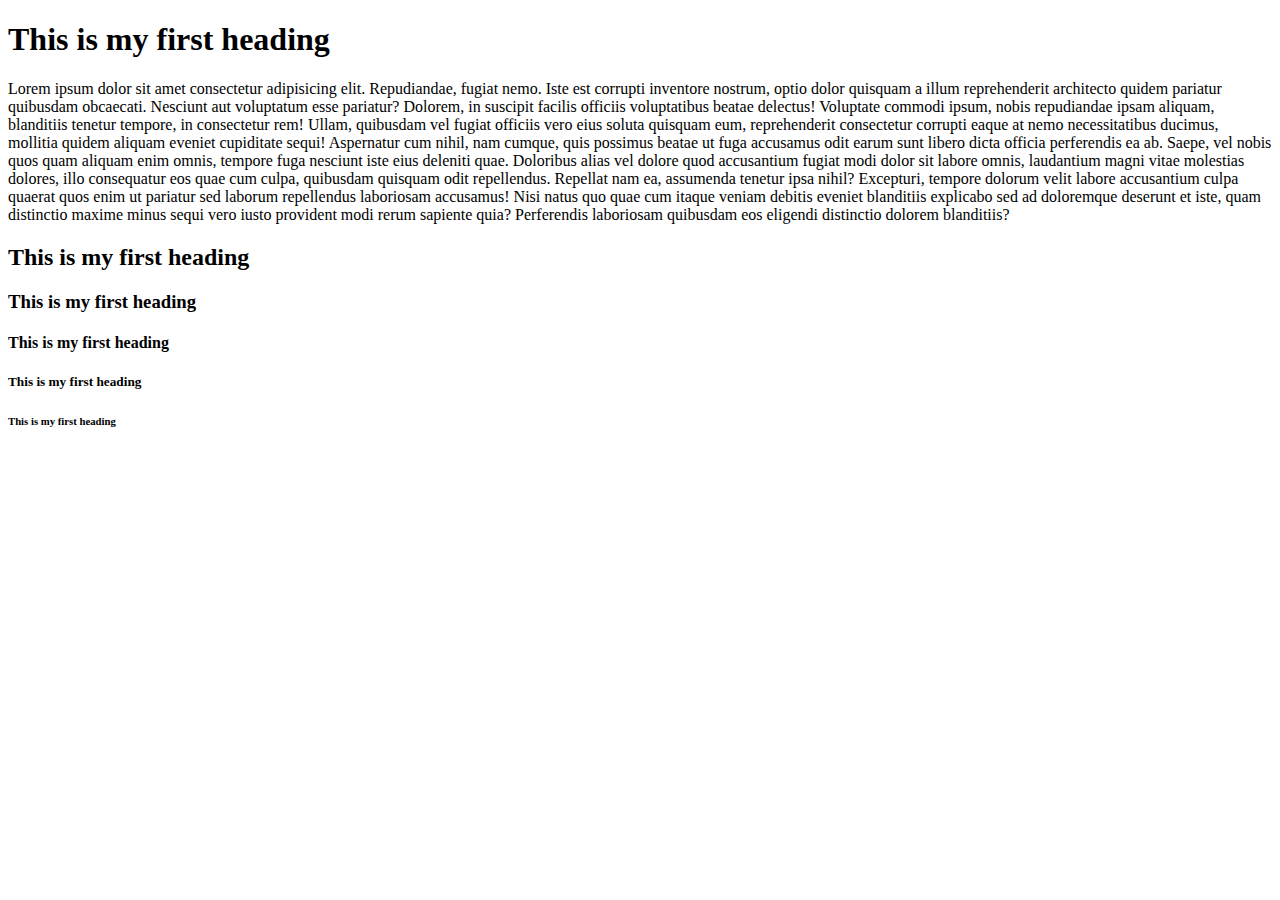
<file: index.html>
<!DOCTYPE html>
<html lang="en">
<head>
    <meta charset="UTF-8">
    <meta name="viewport" content="width=device-width, initial-scale=1.0">
    <title>my first website </title>
</head>
<body>
 <h1>This is my first heading</h1>
 <p>Lorem ipsum dolor sit amet consectetur adipisicing elit. Repudiandae, fugiat nemo. Iste est corrupti inventore nostrum, optio dolor quisquam a illum reprehenderit architecto quidem pariatur quibusdam obcaecati. Nesciunt aut voluptatum esse pariatur? Dolorem, in suscipit facilis officiis voluptatibus beatae delectus! Voluptate commodi ipsum, nobis repudiandae ipsam aliquam, blanditiis tenetur tempore, in consectetur rem! Ullam, quibusdam vel fugiat officiis vero eius soluta quisquam eum, reprehenderit consectetur corrupti eaque at nemo necessitatibus ducimus, mollitia quidem aliquam eveniet cupiditate sequi! Aspernatur cum nihil, nam cumque, quis possimus beatae ut fuga accusamus odit earum sunt libero dicta officia perferendis ea ab. Saepe, vel nobis quos quam aliquam enim omnis, tempore fuga nesciunt iste eius deleniti quae. Doloribus alias vel dolore quod accusantium fugiat modi dolor sit labore omnis, laudantium magni vitae molestias dolores, illo consequatur eos quae cum culpa, quibusdam quisquam odit repellendus. Repellat nam ea, assumenda tenetur ipsa nihil? Excepturi, tempore dolorum velit labore accusantium culpa quaerat quos enim ut pariatur sed laborum repellendus laboriosam accusamus! Nisi natus quo quae cum itaque veniam debitis eveniet blanditiis explicabo sed ad doloremque deserunt et iste, quam distinctio maxime minus sequi vero iusto provident modi rerum sapiente quia? Perferendis laboriosam quibusdam eos eligendi distinctio dolorem blanditiis?</p> 
 <h2>This is my first heading</h2>  
 <h3>This is my first heading</h3>
 <h4>This is my first heading</h4>
 <h5>This is my first heading</h5>
 <h6>This is my first heading</h6>
</body>
</html>
</file>
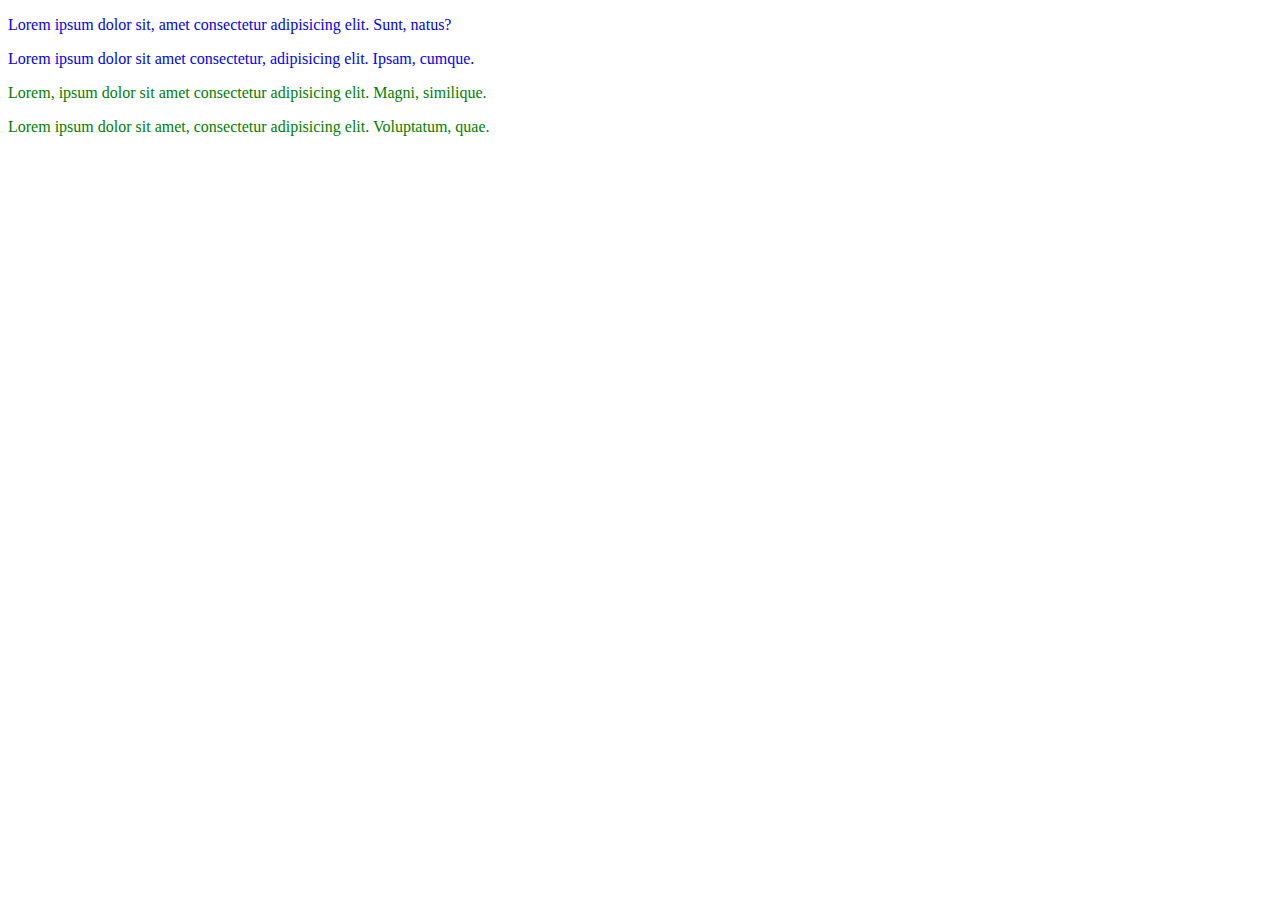
<file: assignment.html>
<!DOCTYPE html>
<html lang="en">
<head>
    <meta charset="UTF-8">
    <meta name="viewport" content="width=device-width, initial-scale=1.0">
    <title>Assignment on Paragraphs</title>

    <link href="assignment.css" rel="stylesheet" />
</head>
<body>
 <p class="blue" id="blue4">Lorem ipsum dolor sit, amet consectetur adipisicing elit. Sunt, natus?</p>   
 <p class="blue" id="blue2">Lorem ipsum dolor sit amet consectetur, adipisicing elit. Ipsam, cumque.</p>
 <p class="green" id="green1" >Lorem, ipsum dolor sit amet consectetur adipisicing elit. Magni, similique.</p>
 <p class="green" id="green2">Lorem ipsum dolor sit amet, consectetur adipisicing elit. Voluptatum, quae.</p>
</body>
</html>
</file>
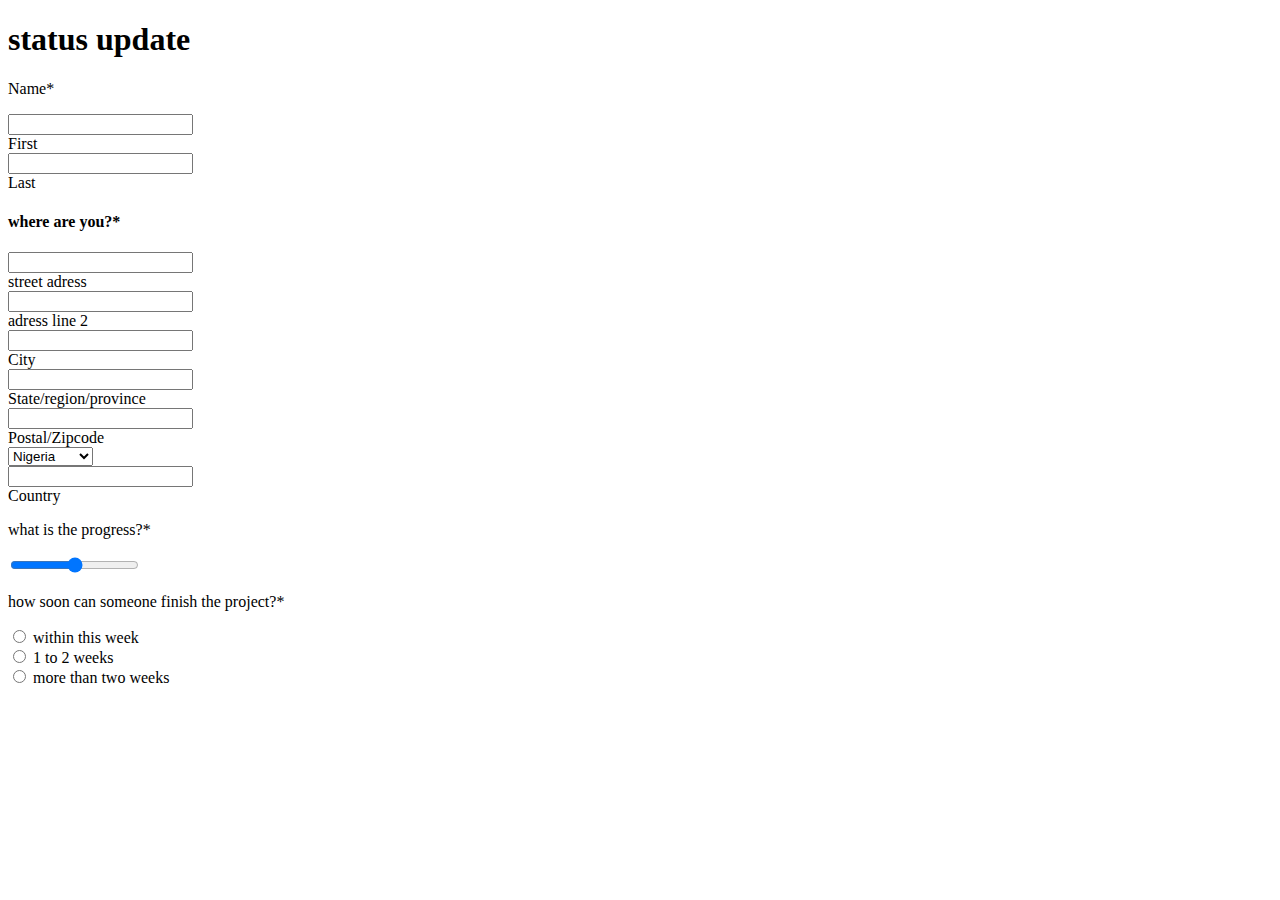
<file: block.html>
<!DOCTYPE html>
<html lang="en">
<head>
    <meta charset="UTF-8">
    <meta name="viewport" content="width=device-width, initial-scale=1.0">
    <title>block level element & inline element</title>
</head>
<body>
 <div>
    <h1>status update</h1>
 </div>
 
 <form action="">
    <p>Name*</p>

   <div class="first">
    <input type="text"id=fname><br>
    <label for="first">First</label>
    </div>

    <div class="last">
        <input type="text" id="lname"> <br>
        <label for="lname">Last</label>
    </div>

    <h4>where are you?*</h4>
    <input type="text" id="adress"> <br>
    <label for="adress">street adress</label> <br>

 <input type="text" id="adress 2"><br>
 <label for="adress 2">adress line 2 </label> 
 
 <div class="city">
    <input type="text" id="city"><br>
    <label for="city">City</label>
 </div>

 <div class="state">
    <input type="text" id="state"><br>
    <label for="state">State/region/province</label>
 </div>

 <div class="postal">
    <input type="text" id="postal"><br>
    <label for="postal">Postal/Zipcode</label>
 </div>

 <div class="country">
    <select name="country" id="Country">
        <option value="nig">Nigeria</option>
        <option value="gha">Ghana</option>
        <option value="cam">Cameroon</option>
    </select><br>

    <input type="text" id="select"><br>
    <label for="select">Country</label>

    <p>what is the progress?*</p>
    <input type="range" name="progress" id="progress">
    <p>how soon can someone finish the project?*</p>

    <input type="radio" name="project" id="within">
    <label for="week1">within this week</label><br>

    <input type="radio" name="project" id="week1">
    <label for="within">1 to 2 weeks</label><br>

    <input type="radio" name="project" id="week1">
    <label for="within">more than two weeks</label><br>


 </div>
 </form>
</body>
</html>
</file>
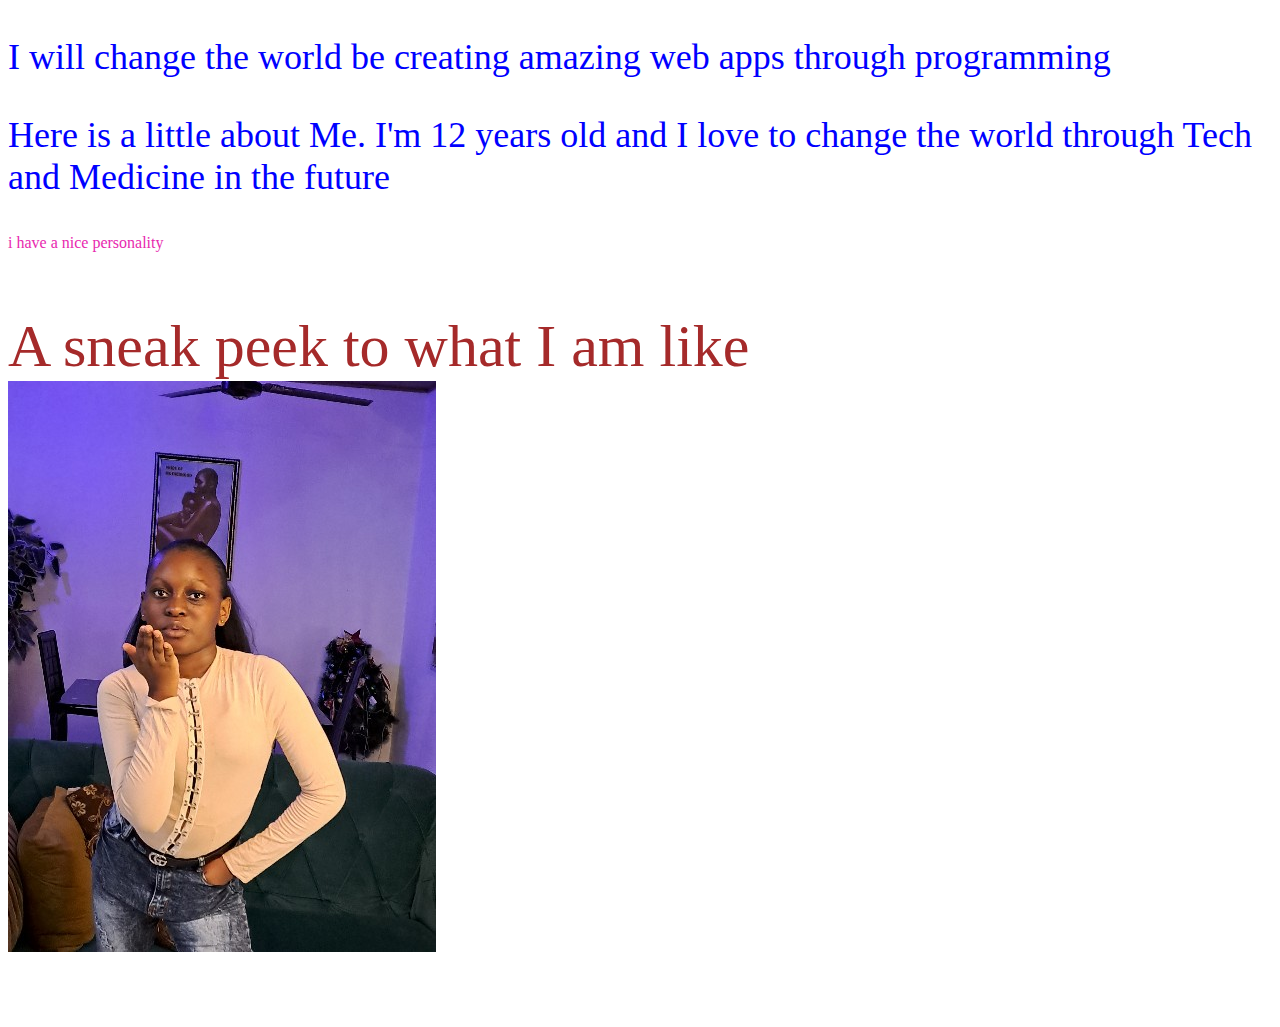
<file: chicode.html>
<!DOCTYPE html>
<html lang="en">
<head>
    <meta charset="UTF-8">
    <meta name="viewport" content="width=device-width, initial-scale=1.0">
    <title>Chi loves Programming</title>
    <link rel="stylesheet" href="chicode.css"/>
</head>
<body>
    <p class="jss2b">I will change the world be creating amazing web apps through programming</p>
    <p class="jss2b"> Here is a little about Me. I'm 12 years old and I love to change the world through Tech and Medicine in the future</p>
  
  
    <p class="purple">i have a nice personality </p>
   
    <p class="js2a"> A sneak peek to what I am like<br>
        <img src="images/auntieChi.jpg"/>
   </p>
 
</body>
</html>
</file>
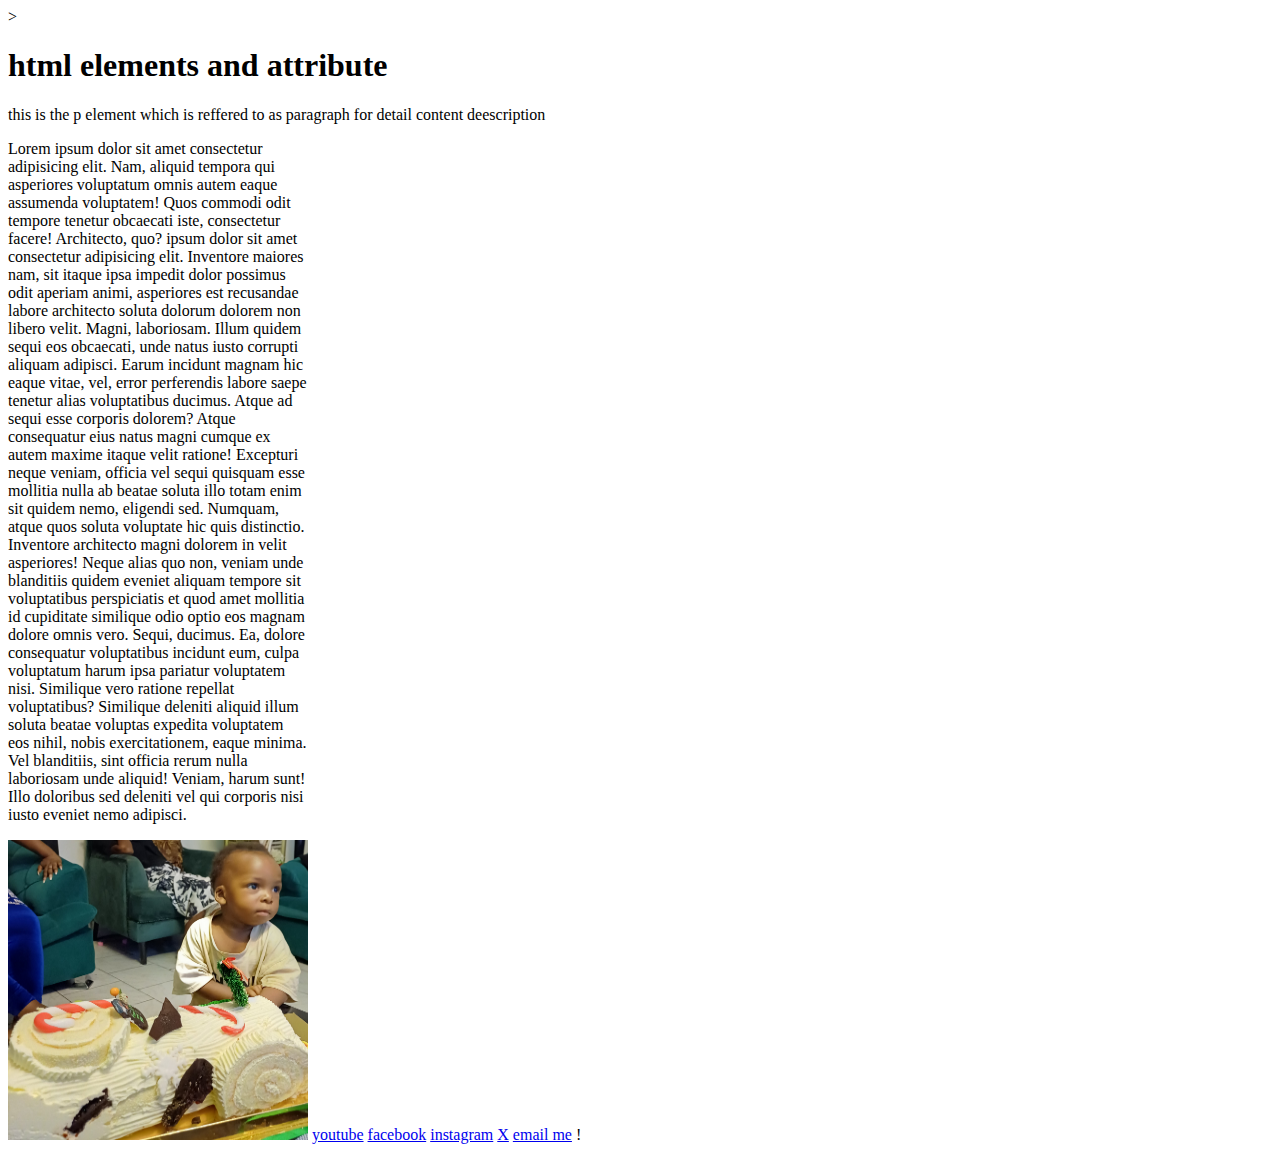
<file: element.html>
<!DOCTYPE html>
<html lang="en">
<head>
    <meta charset="UTF-8">
    <meta name="viewport" content="width=device-width, initial-scale=1.0">
    <title>day 2 </title>
    <link rel="stylesheet" href="file.css">

>
</head>
<body>
   <h1>html elements and attribute</h1>
   <p>this is the p element which is reffered to as paragraph for detail content deescription</p>
   <p style="width:300px">Lorem ipsum dolor sit amet consectetur adipisicing elit. Nam, aliquid tempora qui asperiores voluptatum omnis autem eaque assumenda voluptatem! Quos commodi odit tempore tenetur obcaecati iste, consectetur facere! Architecto, quo? ipsum dolor sit amet consectetur adipisicing elit. Inventore maiores nam, sit itaque ipsa impedit dolor possimus odit aperiam animi, asperiores est recusandae labore architecto soluta dolorum dolorem non libero velit. Magni, laboriosam. Illum quidem sequi eos obcaecati, unde natus iusto corrupti aliquam adipisci. Earum incidunt magnam hic eaque vitae, vel, error perferendis labore saepe tenetur alias voluptatibus ducimus. Atque ad sequi esse corporis dolorem? Atque consequatur eius natus magni cumque ex autem maxime itaque velit ratione! Excepturi neque veniam, officia vel sequi quisquam esse mollitia nulla ab beatae soluta illo totam enim sit quidem nemo, eligendi sed. Numquam, atque quos soluta voluptate hic quis distinctio. Inventore architecto magni dolorem in velit asperiores! Neque alias quo non, veniam unde blanditiis quidem eveniet aliquam tempore sit voluptatibus perspiciatis et quod amet mollitia id cupiditate similique odio optio eos magnam dolore omnis vero. Sequi, ducimus. Ea, dolore consequatur voluptatibus incidunt eum, culpa voluptatum harum ipsa pariatur voluptatem nisi. Similique vero ratione repellat voluptatibus? Similique deleniti aliquid illum soluta beatae voluptas expedita voluptatem eos nihil, nobis exercitationem, eaque minima. Vel blanditiis, sint officia rerum nulla laboriosam unde aliquid! Veniam, harum sunt! Illo doloribus sed deleniti vel qui corporis nisi iusto eveniet nemo adipisci.</p>

   <img src="20231224_184404.jpg" alt="a birthday picture" width="300px" height="300px"> 
   <a href="https://www.youtube.com/">youtube</a>
   <a href="https://web.facebook.com/?_rdc=1&_rdr">facebook</a>
<a href="https://www.instagram.com/">instagram</a>
<a href="https://x.com/?lang=en">X</a>
   <a href="mailto:codeme@gmail.com">email me</a>
   
</body>
</html>!
</file>
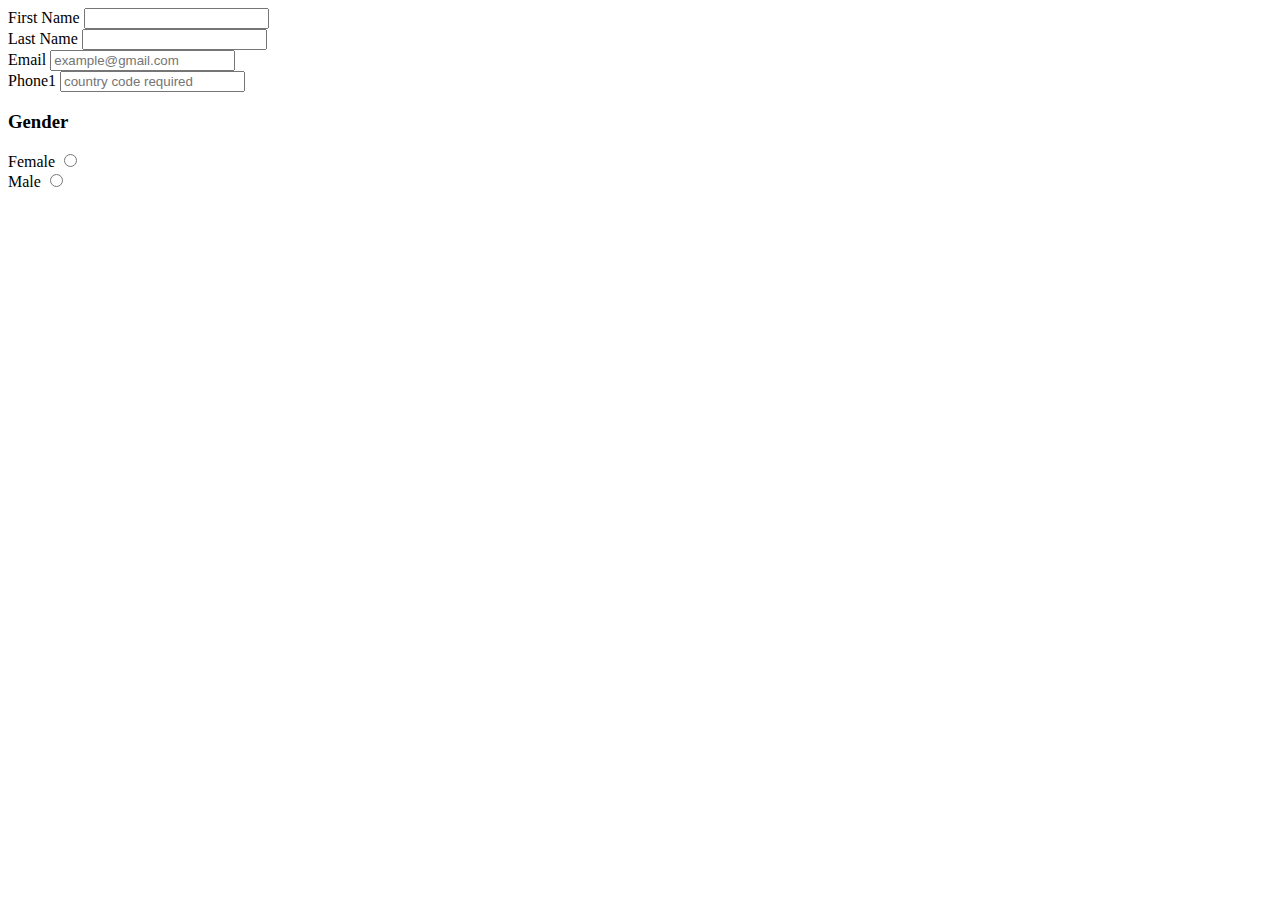
<file: form.html>
<!DOCTYPE html>
<html lang="en">
<head>
    <meta charset="UTF-8">
    <meta name="viewport" content="width=device-width, initial-scale=1.0">
    <title>Document</title>
</head>
<body>
    <form action="">
     <label for="fname">First Name</label>
    <input type="text" id="fname"><br>
    <label for="lname">Last Name</label>
    <input type="text" id="lname"><br>
    <label for="email">Email</label>
    <input type="email" placeholder="example@gmail.com"><br>
    <label for="tel">Phone</label>1
    <input type="tel" name="tel" id="tel" placeholder="country code required"><br>
    <h3>Gender</h3>
    <label for="female">Female</label>
    <input type="radio" name="gender" id="female"><br>
    <label for="male">Male</label>
    <input type="radio" name="gender" id="male"><br>
 </form>   
</body>
</html>
</file>
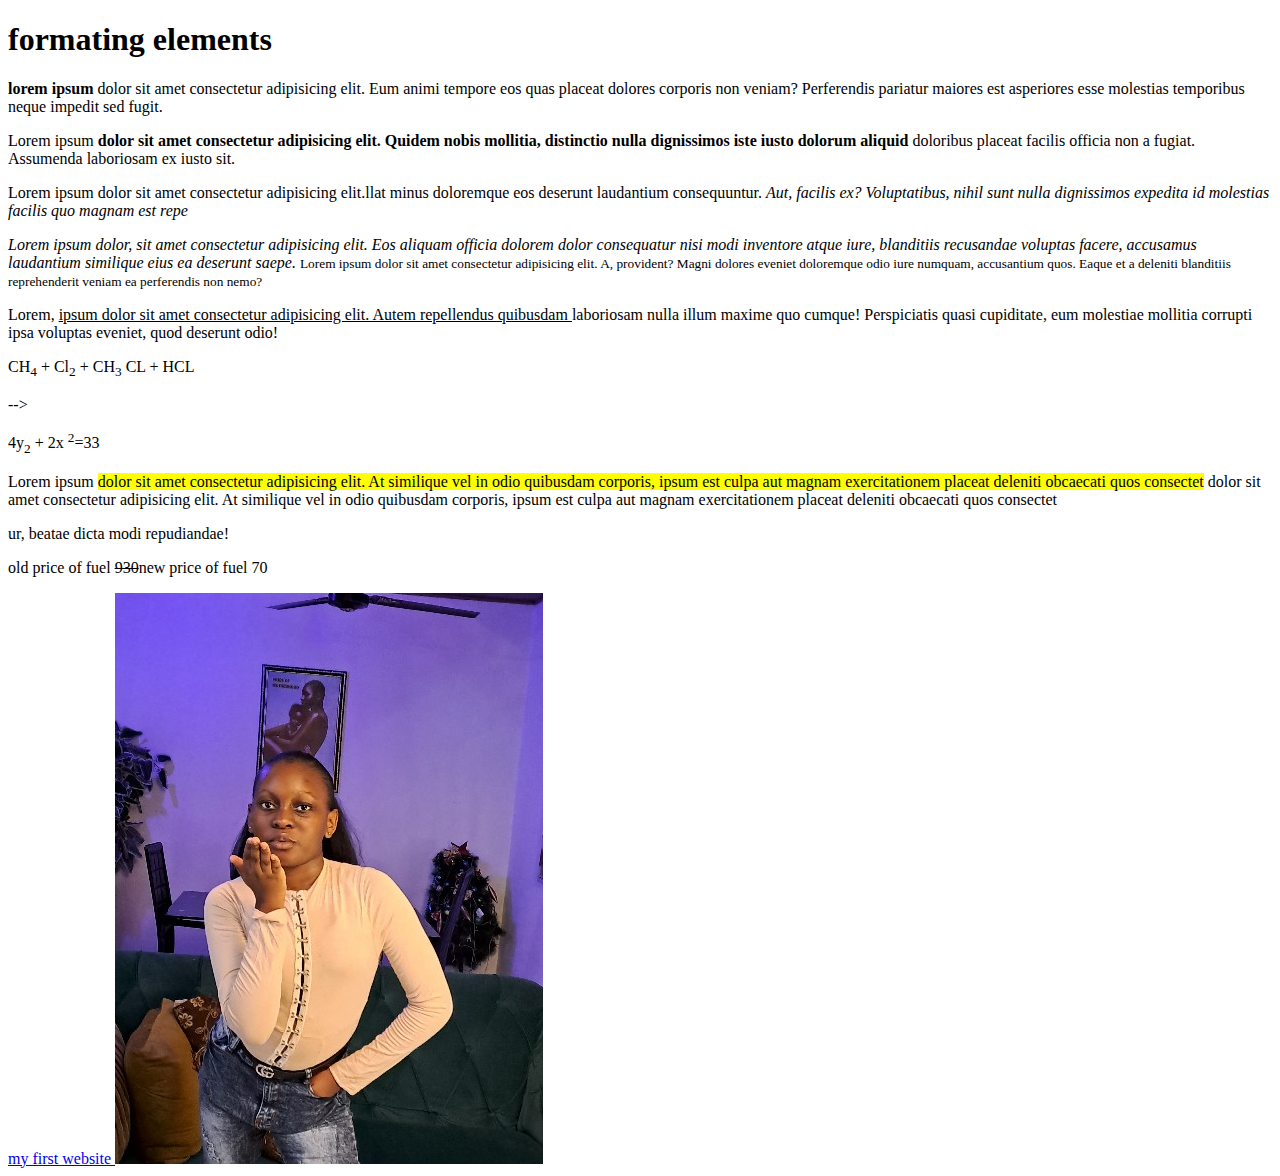
<file: formatting.html>
<!DOCTYPE html>
<html lang="en">
<head>
    <meta charset="UTF-8">
    <meta name="viewport" content="width=device-width, initial-scale=1.0">
    <title>formatting elements</title>
</head>
<body>
    <h1>formating elements</h1> 
    <!-- this is for the formatting element strong -->
      <p><strong>lorem ipsum</strong> dolor sit amet consectetur adipisicing elit. Eum animi tempore eos quas placeat dolores corporis non veniam? Perferendis pariatur maiores est asperiores esse molestias temporibus neque impedit sed fugit.</p> 
      <!---this is for bold element -->
      <p>Lorem ipsum <b>dolor sit amet consectetur adipisicing elit. Quidem nobis mollitia, distinctio nulla dignissimos iste iusto dolorum aliquid </b> doloribus placeat facilis officia non a fugiat. Assumenda laboriosam ex iusto sit.</p>
      <!---this is for the element emphasize -->
      <p>Lorem ipsum dolor sit amet consectetur adipisicing elit.llat minus doloremque eos deserunt laudantium consequuntur. <em>Aut, facilis ex? Voluptatibus, nihil sunt nulla dignissimos expedita id molestias facilis quo magnam est repe</em></p> 
      <!---this is for italic-->
      <i>Lorem ipsum dolor, sit amet consectetur adipisicing elit. Eos aliquam officia dolorem dolor consequatur nisi modi inventore atque iure, blanditiis recusandae voluptas facere, accusamus laudantium similique eius ea deserunt saepe.</i>
      
      <!--this is for small element -->
      <small>Lorem ipsum dolor sit amet consectetur adipisicing elit. A, provident? Magni dolores eveniet doloremque odio iure numquam, accusantium quos. Eaque et a deleniti blanditiis reprehenderit veniam ea perferendis non nemo?</small>
      <!--this for insert -->
      <p>Lorem, <ins> ipsum dolor sit amet consectetur adipisicing elit. Autem repellendus quibusdam </ins> laboriosam nulla illum maxime quo cumque! Perspiciatis quasi cupiditate, eum molestiae mollitia corrupti ipsa voluptas eveniet, quod deserunt odio!</p>
      <!--this is for my subscript -->
      <p>CH<sub>4</sub> + Cl<sub>2</sub> + CH<SUB>3</SUB> CL + HCL</p> -->
      <!--THIS IS FOR SUPERSCRIPT--> 
      <p>4y<sub>2</sub> + 2x <sup>2</sup>=33</p> 
      
      <!--this is for mark-->
      <p>Lorem ipsum <mark>dolor sit amet consectetur adipisicing elit. At similique vel in odio quibusdam corporis, ipsum est culpa aut magnam exercitationem placeat deleniti obcaecati quos consectet</mark> dolor sit amet consectetur adipisicing elit. At similique vel in odio quibusdam corporis, ipsum est culpa aut magnam exercitationem placeat deleniti obcaecati quos consectet</p> ur, beatae dicta modi repudiandae!</p>

      <!--this is for my delete-->
      old price of fuel <del>930</del>new price of fuel 70</p>
      <a href="index.html">my first website </a>
      <a href="element.html"><img src="images/auntieChi.jpg" alt=""></a>
</body>
</html>
</file>
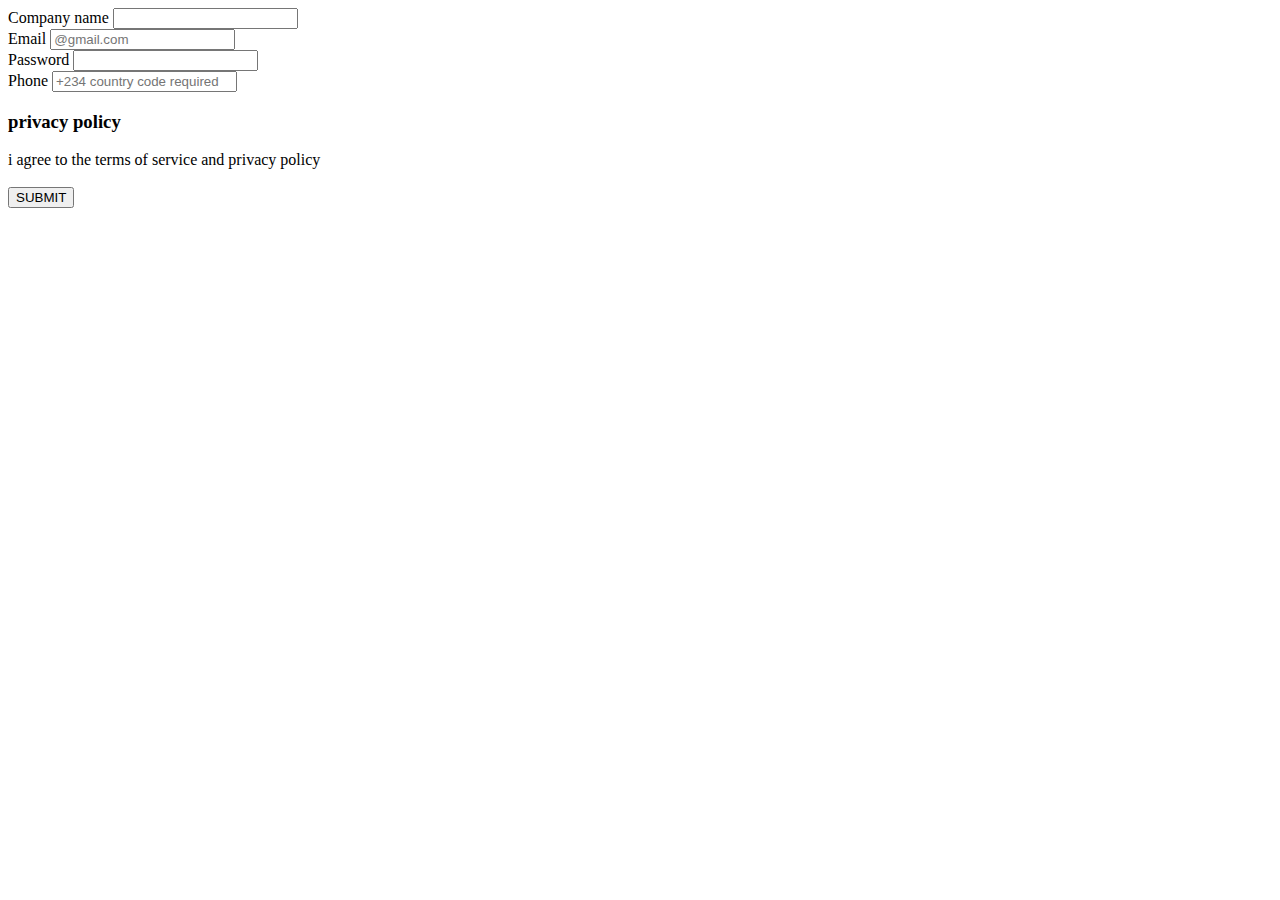
<file: template.html>
<!DOCTYPE html>
<html lang="en">
<head>
    <meta charset="UTF-8">
    <meta name="viewport" content="width=device-width, initial-scale=1.0">
    <title>Zara cosmetics</title>
</head>
<body>
<form action="">
<label for="cname">Company name </label> 
<input type="text" id="company name"><br>
<label for="email">Email</label>
<input type="email"placeholder="@gmail.com"><br>
<label for="password">Password</label>
<input type="password "><br>
<label for="tel">Phone</label> 
<input type="tel" name="tel" id="tel" placeholder="+234 country code required"><br>
 <h3>privacy policy</h3> 
 <label for="TaCs"> i agree to the terms of service and privacy policy</label> <BR></BR>
<button type="submit">SUBMIT</button>
</form>   
</body>
</html>
</file>
<file: assignment.css>
.blue {
color:blue ;
font: size 36px;
font: weight 300px;}
.green{
    color:green;
    }
</file>
<file: chicode.css>
.jss2b {
    color:blue;
    font-size: 36px;
    font-weight: 300;}

    .purple { font-size: 80;
        color: rgb(232, 41, 175);
}

 .js2a{
    font-size: 60px;
    color: brown;
 }
</file>
<file: file.css>
a{
    font: size 30px; ;
}
</file>
